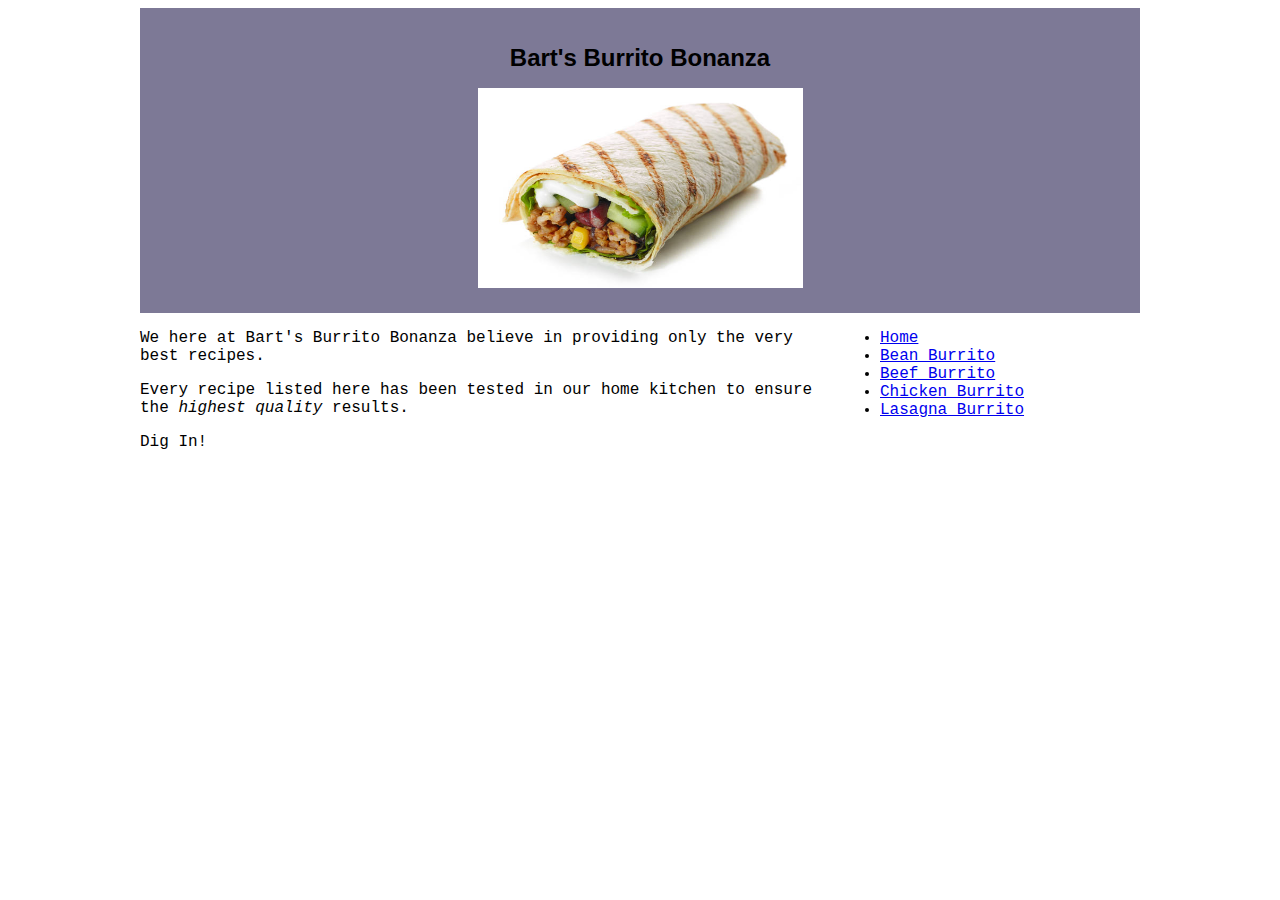
<file: index.html>
<!DOCTYPE html>
<html lang="en">
<head>
    <meta charset="UTF-8">
    <meta http-equiv="X-UA-Compatible" content="IE=edge">
    <meta name="viewport" content="width=device-width, initial-scale=1.0">
    <title>Bart's Burrito Bonanza</title>
    <link rel="stylesheet" href="css/style.css">
</head>
<body>
    <div class="container">
    <header>
        <h1>Bart's Burrito Bonanza</h1>
        <img src="images/burrito.jpg" alt="a delicious burrito" height="200" width="325">
    </header>

    
        <section>
            <p>We here at Bart's Burrito Bonanza  believe in providing only the very best recipes.</p>
            <p>Every recipe listed here has been tested in our home kitchen to ensure the <em>highest quality</em> results.</p>
            <p>Dig In!</p>
        </section>

        <aside>
            <ul>
                <li><a href="index.html">Home</a></li>
                <li><a href="recipes/bean_burrito.html">Bean Burrito</a></li>
                <li><a href="recipes/beef_burrito.html">Beef Burrito</a></li>
                <li><a href="recipes/chicken_burrito.html">Chicken Burrito</a></li>
                <li><a href="recipes/lasagna_burrito.html">Lasagna Burrito</a></li>
            </ul>
        </aside>
    


    </div>
</body>
</html>
</file>
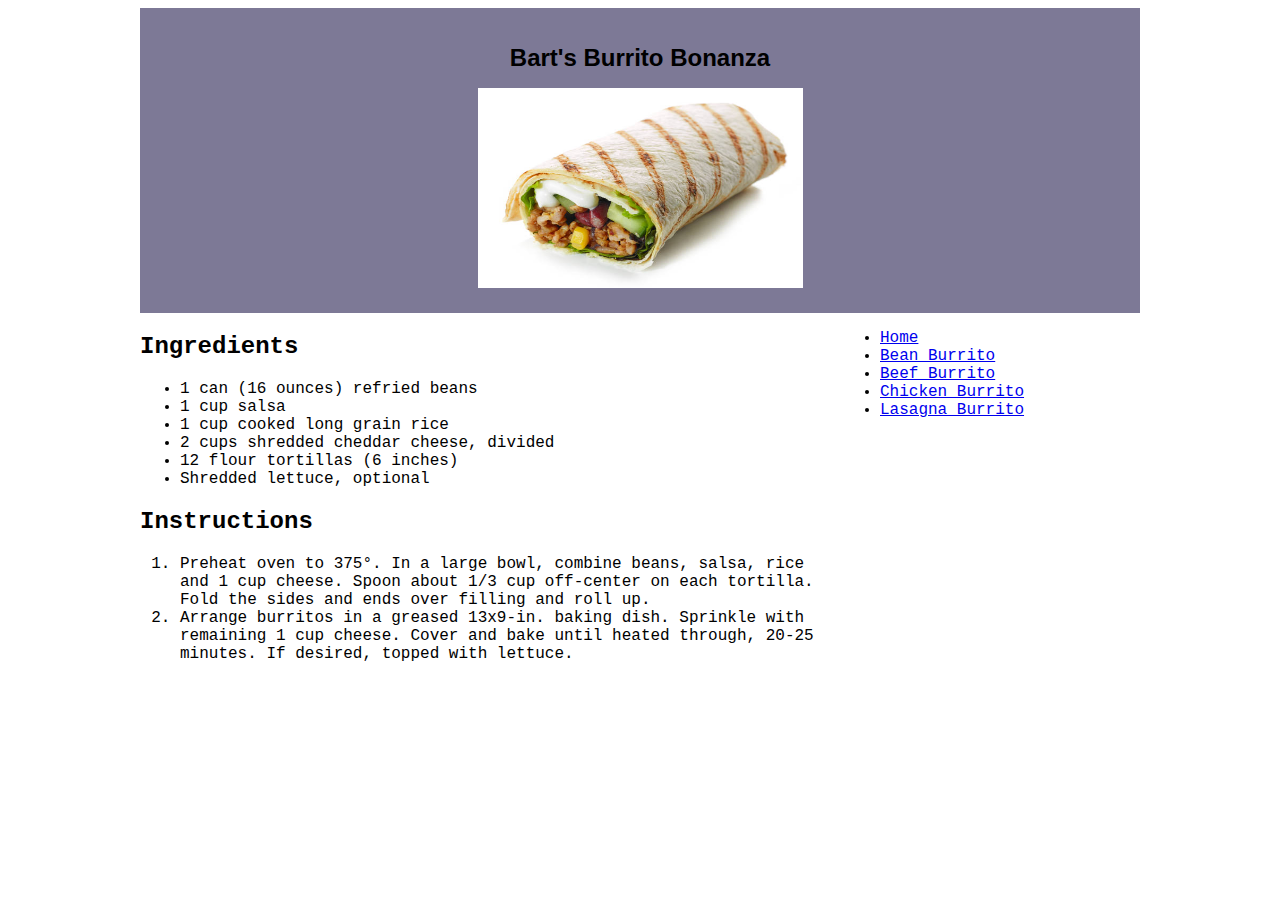
<file: recipes/bean_burrito.html>
<!DOCTYPE html>
<html lang="en">
<head>
    <meta charset="UTF-8">
    <meta http-equiv="X-UA-Compatible" content="IE=edge">
    <meta name="viewport" content="width=device-width, initial-scale=1.0">
    <title>Bean Burrito</title>
    <link rel="stylesheet" href="../css/style.css">
</head>
<body>
    <div class="container">
    <header>
        <h1>Bart's Burrito Bonanza</h1>
        <img src="../images/burrito.jpg" alt="a delicious burrito" height="200" width="325">
    </header>

    
        <section>
            <h2>Ingredients</h2>
            <ul>
                <li>1 can (16 ounces) refried beans</li>
                <li>1 cup salsa</li>
                <li>1 cup cooked long grain rice</li>
                <li>2 cups shredded cheddar cheese, divided</li>
                <li>12 flour tortillas (6 inches)</li>
                <li>Shredded lettuce, optional</li>
            </ul>
            <h2>Instructions</h2>
            <ol>
            <li>Preheat oven to 375°. In a large bowl, combine beans, salsa, rice and 1 cup cheese. Spoon about 1/3 cup off-center on each tortilla. Fold the sides and ends over filling and roll up.</li>
            <li>Arrange burritos in a greased 13x9-in. baking dish. Sprinkle with remaining 1 cup cheese. Cover and bake until heated through, 20-25 minutes. If desired, topped with lettuce.</li>
            </ol>
        </section>

        <aside>
            <ul>
                <li><a href="../index.html">Home</a></li>
                <li><a href="bean_burrito.html">Bean Burrito</a></li>
                <li><a href="beef_burrito.html">Beef Burrito</a></li>
                <li><a href="chicken_burrito.html">Chicken Burrito</a></li>
                <li><a href="lasagna_burrito.html">Lasagna Burrito</a></li>
            </ul>
        </aside>
    


    </div>
</body>
</html>
</file>
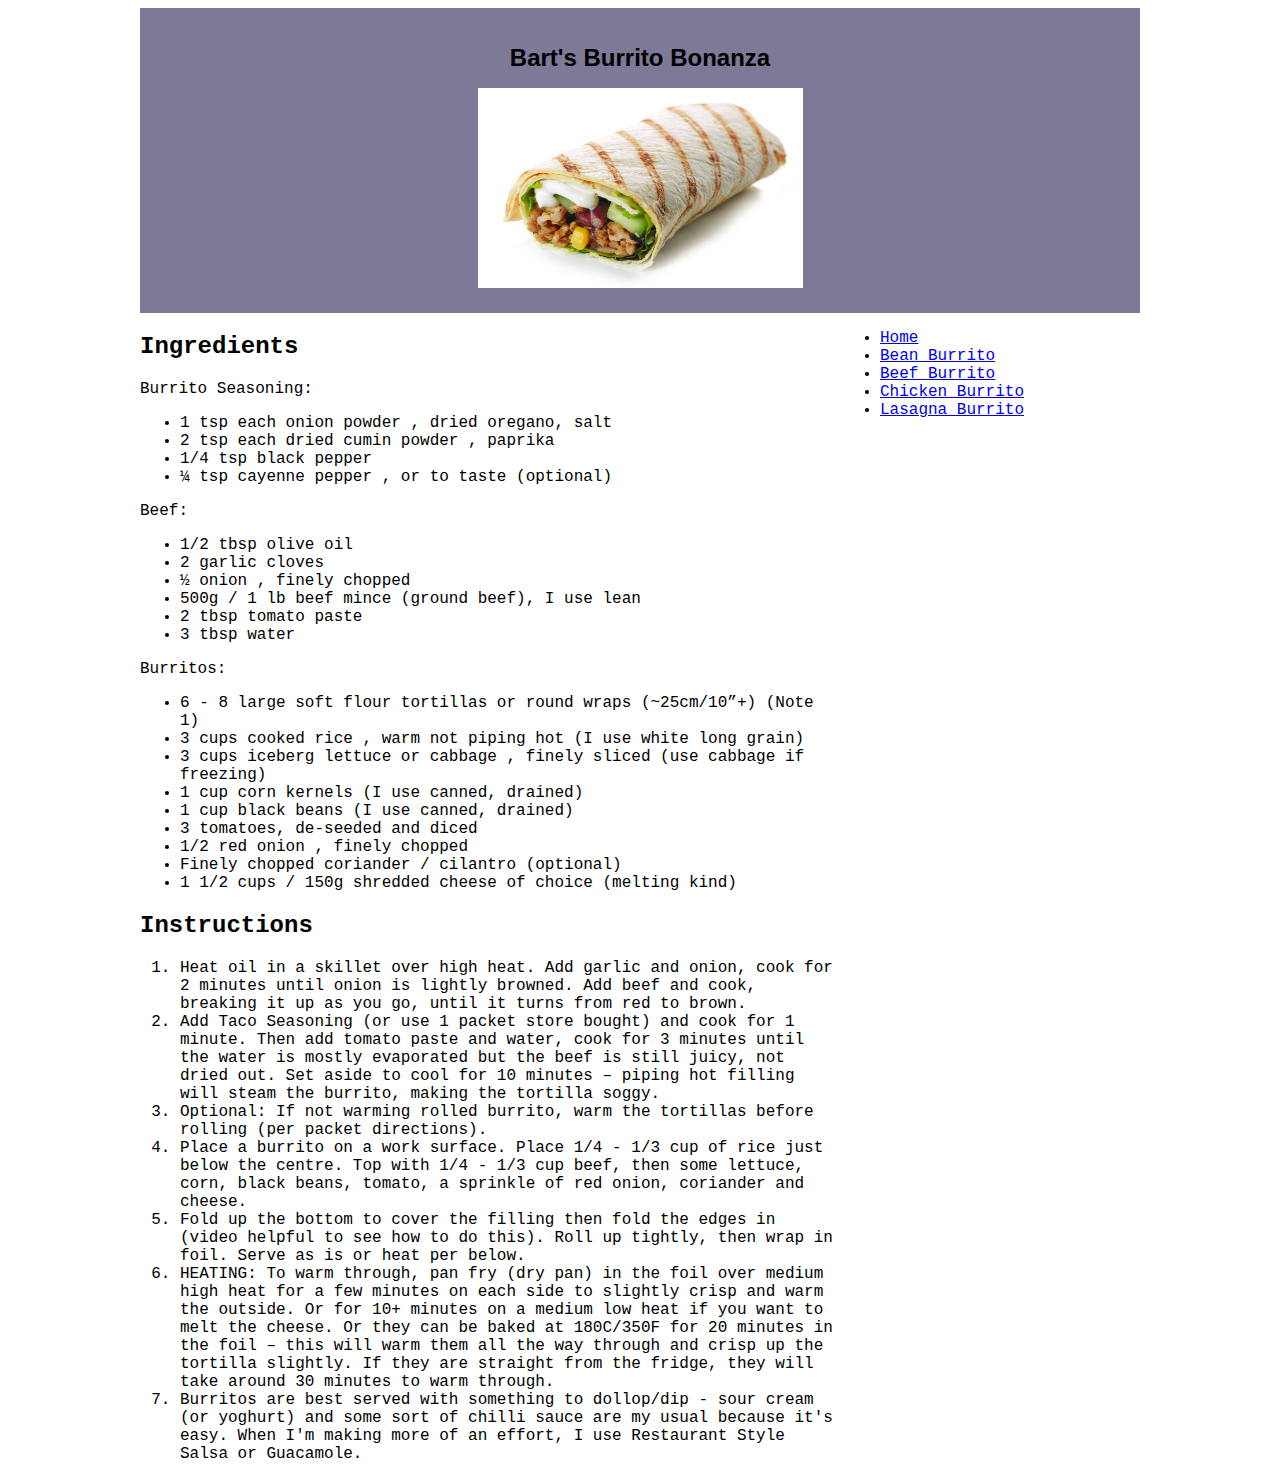
<file: recipes/beef_burrito.html>
<!DOCTYPE html>
<html lang="en">
<head>
    <meta charset="UTF-8">
    <meta http-equiv="X-UA-Compatible" content="IE=edge">
    <meta name="viewport" content="width=device-width, initial-scale=1.0">
    <title>Beef Burrito</title>
    <link rel="stylesheet" href="../css/style.css">
</head>
<body>
    <div class="container">
    <header>
        <h1>Bart's Burrito Bonanza</h1>
        <img src="../images/burrito.jpg" alt="a delicious burrito" height="200" width="325">
    </header>

    
        <section>
            <h2>Ingredients</h2>
            <p>Burrito Seasoning:</p>
            <ul>
                <li>1 tsp each onion powder , dried oregano, salt</li>
                <li>2 tsp each dried cumin powder , paprika</li>
                <li>1/4 tsp black pepper</li>
                <li>¼ tsp cayenne pepper , or to taste (optional)</li>
            </ul>
            <p>Beef:</p>
            <ul>
                <li>1/2 tbsp olive oil</li>
                <li>2 garlic cloves</li>
                <li>½ onion , finely chopped</li>
                <li>500g / 1 lb beef mince (ground beef), I use lean</li>
                <li>2 tbsp tomato paste</li>
                <li>3 tbsp water</li>
            </ul>
            <p>Burritos:</p>
            <ul>
                <li>6 - 8 large soft flour tortillas or round wraps (~25cm/10”+) (Note 1)</li>
                <li>3 cups cooked rice , warm not piping hot (I use white long grain)</li>
                <li>3 cups iceberg lettuce or cabbage , finely sliced (use cabbage if freezing)</li>
                <li>1 cup corn kernels (I use canned, drained)</li>
                <li>1 cup black beans (I use canned, drained)</li>
                <li>3 tomatoes, de-seeded and diced</li>
                <li>1/2 red onion , finely chopped</li>
                <li>Finely chopped coriander / cilantro (optional)</li>
                <li>1 1/2 cups / 150g shredded cheese of choice (melting kind)</li>
                </ul>
            <h2>Instructions</h2>
            <ol>
                <li>Heat oil in a skillet over high heat. Add garlic and onion, cook for 2 minutes until onion is lightly browned. Add beef and cook, breaking it up as you go, until it turns from red to brown.</li>
                <li>Add Taco Seasoning (or use 1 packet store bought) and cook for 1 minute. Then add tomato paste and water, cook for 3 minutes until the water is mostly evaporated but the beef is still juicy, not dried out. Set aside to cool for 10 minutes – piping hot filling will steam the burrito, making the tortilla soggy.</li>
                <li>Optional: If not warming rolled burrito, warm the tortillas before rolling (per packet directions).</li>
                <li>Place a burrito on a work surface. Place 1/4 - 1/3 cup of rice just below the centre. Top with 1/4 - 1/3 cup beef, then some lettuce, corn, black beans, tomato,  a sprinkle of red onion, coriander and cheese.</li>
                <li>Fold up the bottom to cover the filling then fold the edges in (video helpful to see how to do this). Roll up tightly, then wrap in foil. Serve as is or heat per below.</li>
                <li>HEATING: To warm through, pan fry (dry pan) in the foil over medium high heat for a few minutes on each side to slightly crisp and warm the outside. Or for 10+ minutes on a medium low heat if you want to melt the cheese. Or they can be baked at 180C/350F for 20 minutes in the foil – this will warm them all the way through and crisp up the tortilla slightly. If they are straight from the fridge, they will take around 30 minutes to warm through.</li>
                <li>Burritos are best served with something to dollop/dip - sour cream (or yoghurt) and some sort of chilli sauce are my usual because it's easy. When I'm making more of an effort, I use  Restaurant Style Salsa or Guacamole.</li>
                </ol>

        </section>

        <aside>
            <ul>
                <li><a href="../index.html">Home</a></li>
                <li><a href="bean_burrito.html">Bean Burrito</a></li>
                <li><a href="beef_burrito.html">Beef Burrito</a></li>
                <li><a href="chicken_burrito.html">Chicken Burrito</a></li>
                <li><a href="lasagna_burrito.html">Lasagna Burrito</a></li>
            </ul>
        </aside>
    


    </div>
</body>
</html>
</file>
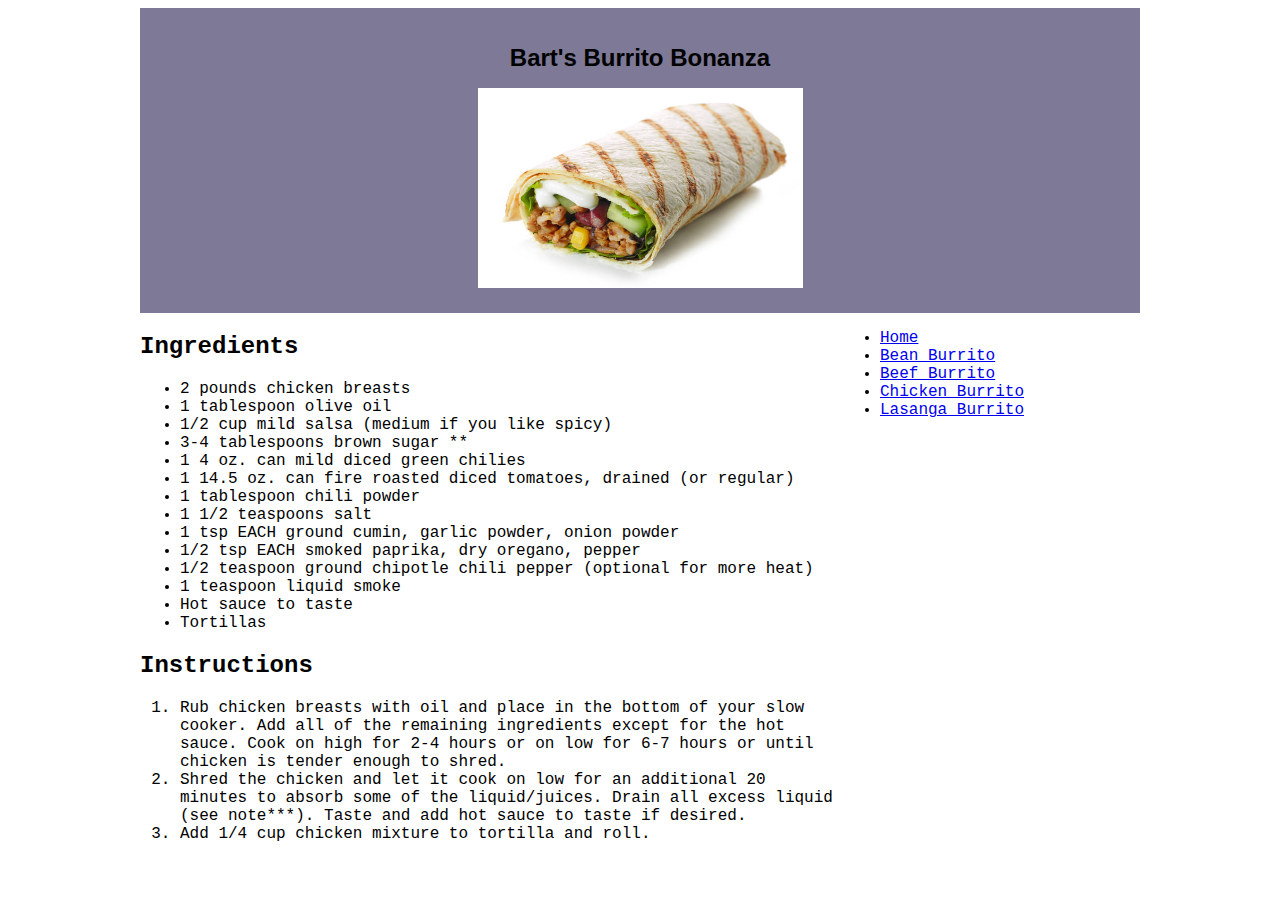
<file: recipes/chicken_burrito.html>
<!DOCTYPE html>
<html lang="en">
<head>
    <meta charset="UTF-8">
    <meta http-equiv="X-UA-Compatible" content="IE=edge">
    <meta name="viewport" content="width=device-width, initial-scale=1.0">
    <title>Bean Burrito</title>
    <link rel="stylesheet" href="../css/style.css">
</head>
<body>
    <div class="container">
    <header>
        <h1>Bart's Burrito Bonanza</h1>
        <img src="../images/burrito.jpg" alt="a delicious burrito" height="200" width="325">
    </header>

    
        <section>
            <h2>Ingredients</h2>
            <ul>
                <li>2 pounds chicken breasts</li>
                <li>1 tablespoon olive oil</li>
                <li>1/2 cup mild salsa (medium if you like spicy)</li>
                <li>3-4 tablespoons brown sugar **</li>
                <li>1 4 oz. can mild diced green chilies</li>
                <li>1 14.5 oz. can fire roasted diced tomatoes, drained (or regular)</li>
                <li>1 tablespoon chili powder</li>
                <li>1 1/2 teaspoons salt</li>
                <li>1 tsp EACH ground cumin, garlic powder, onion powder</li>
                <li>1/2 tsp EACH smoked paprika, dry oregano, pepper</li>
                <li>1/2 teaspoon ground chipotle chili pepper (optional for more heat)</li>
                <li>1 teaspoon liquid smoke</li>
                <li>Hot sauce to taste</li>
                <li>Tortillas</li>
            </ul>
            <h2>Instructions</h2>
            <ol>
                <li>Rub chicken breasts with oil and place in the bottom of your slow cooker. Add all of the remaining ingredients except for the hot sauce. Cook on high for 2-4 hours or on low for 6-7 hours or until chicken is tender enough to shred.</li>
                <li>Shred the chicken and let it cook on low for an additional 20 minutes to absorb some of the liquid/juices. Drain all excess liquid (see note***). Taste and add hot sauce to taste if desired.</li>
                <li>Add 1/4 cup chicken mixture to tortilla and roll.</li>
            </ol>

        </section>

        <aside>
            <ul>
                <li><a href="../index.html">Home</a></li>
                <li><a href="bean_burrito.html">Bean Burrito</a></li>
                <li><a href="beef_burrito.html">Beef Burrito</a></li>
                <li><a href="chicken_burrito.html">Chicken Burrito</a></li>
                <li><a href="lasagna_burrito.html">Lasanga Burrito</a></li>
            </ul>
        </aside>
    


    </div>
</body>
</html>
</file>
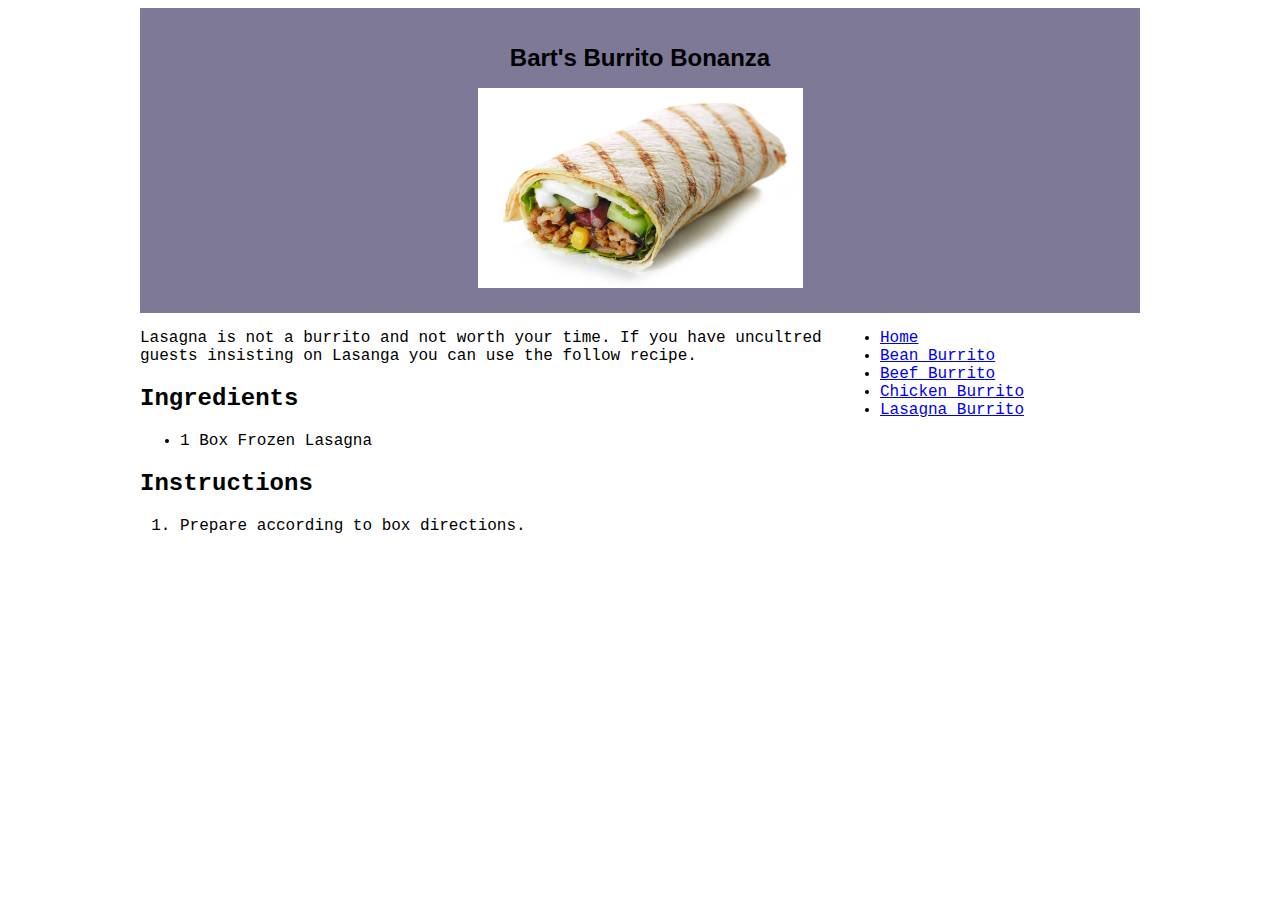
<file: recipes/lasagna_burrito.html>
<!DOCTYPE html>
<html lang="en">
<head>
    <meta charset="UTF-8">
    <meta http-equiv="X-UA-Compatible" content="IE=edge">
    <meta name="viewport" content="width=device-width, initial-scale=1.0">
    <title>Bean Burrito</title>
    <link rel="stylesheet" href="../css/style.css">
</head>
<body>
    <div class="container">
    <header>
        <h1>Bart's Burrito Bonanza</h1>
        <img src="../images/burrito.jpg" alt="a delicious burrito" height="200" width="325">
    </header>

    
        <section>
            <p>Lasagna is not a burrito and not worth your time. If you have uncultred guests insisting on Lasanga you can use the follow recipe.</p>
            <h2>Ingredients</h2>
            <ul>
                <li>1 Box Frozen Lasagna</li>
            </ul>
            <h2>Instructions</h2>
            <ol>
                <li>Prepare according to box directions.</li>
            </ol>

        </section>

        <aside>
            <ul>
                <li><a href="../index.html">Home</a></li>
                <li><a href="bean_burrito.html">Bean Burrito</a></li>
                <li><a href="beef_burrito.html">Beef Burrito</a></li>
                <li><a href="chicken_burrito.html">Chicken Burrito</a></li>
                <li><a href="lasagna_burrito.html">Lasagna Burrito</a></li>
            </ul>
        </aside>
    


    </div>
</body>
</html>
</file>
<file: css/style.css>
body {
    font-family: 'Courier New', Courier, monospace;
}

h1 {
    font-size: 24px;
    font-family: 'Trebuchet MS', 'Lucida Sans Unicode', 'Lucida Grande', 'Lucida Sans', Arial, sans-serif;
}

.container {
    width: 90%;
    margin: auto;
    max-width: 1000px;
}

header {
    text-align: center;
    padding-top: 20px;
    padding-bottom: 20px;
    background: rgb(125, 121, 150);

}

section {
    width: 70%;
    float:left;
 
}

aside {
    float:right;
    width: 30%;
 
}
</file>
